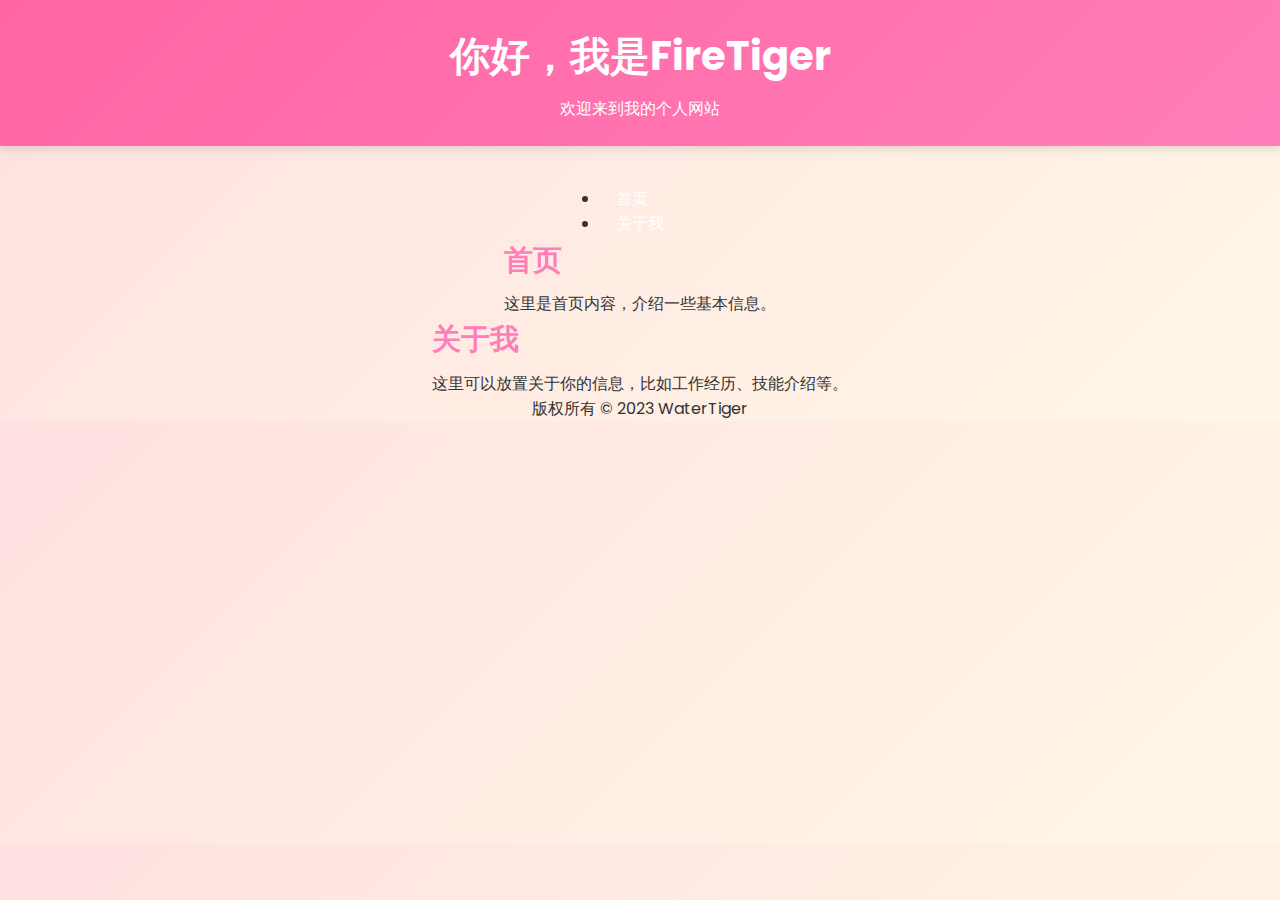
<file: index.html>
<!DOCTYPE html>
<html lang="en">
<head>
    <meta charset="UTF-8">
    <meta name="viewport" content="width=device-width, initial-scale=1.0">
    <title>我的个人网站</title>
    <link rel="stylesheet" href="style.css">
</head>
<body>
    <header>
        <h1>你好，我是FireTiger</h1>
        <p>欢迎来到我的个人网站</p>
    </header>
    <nav>
        <ul>
            <li><a href="#home">首页</a></li>
            <li><a href="#about">关于我</a></li>
        </ul>
    </nav>
    <section id="home">
        <h2>首页</h2>
        <p>这里是首页内容，介绍一些基本信息。</p>
    </section>
    <section id="about">
        <h2>关于我</h2>
        <p>这里可以放置关于你的信息，比如工作经历、技能介绍等。</p>
    </section>
    <footer>
        <p>版权所有 &copy; 2023 WaterTiger</p>
    </footer>
</body>
</html>
</file>
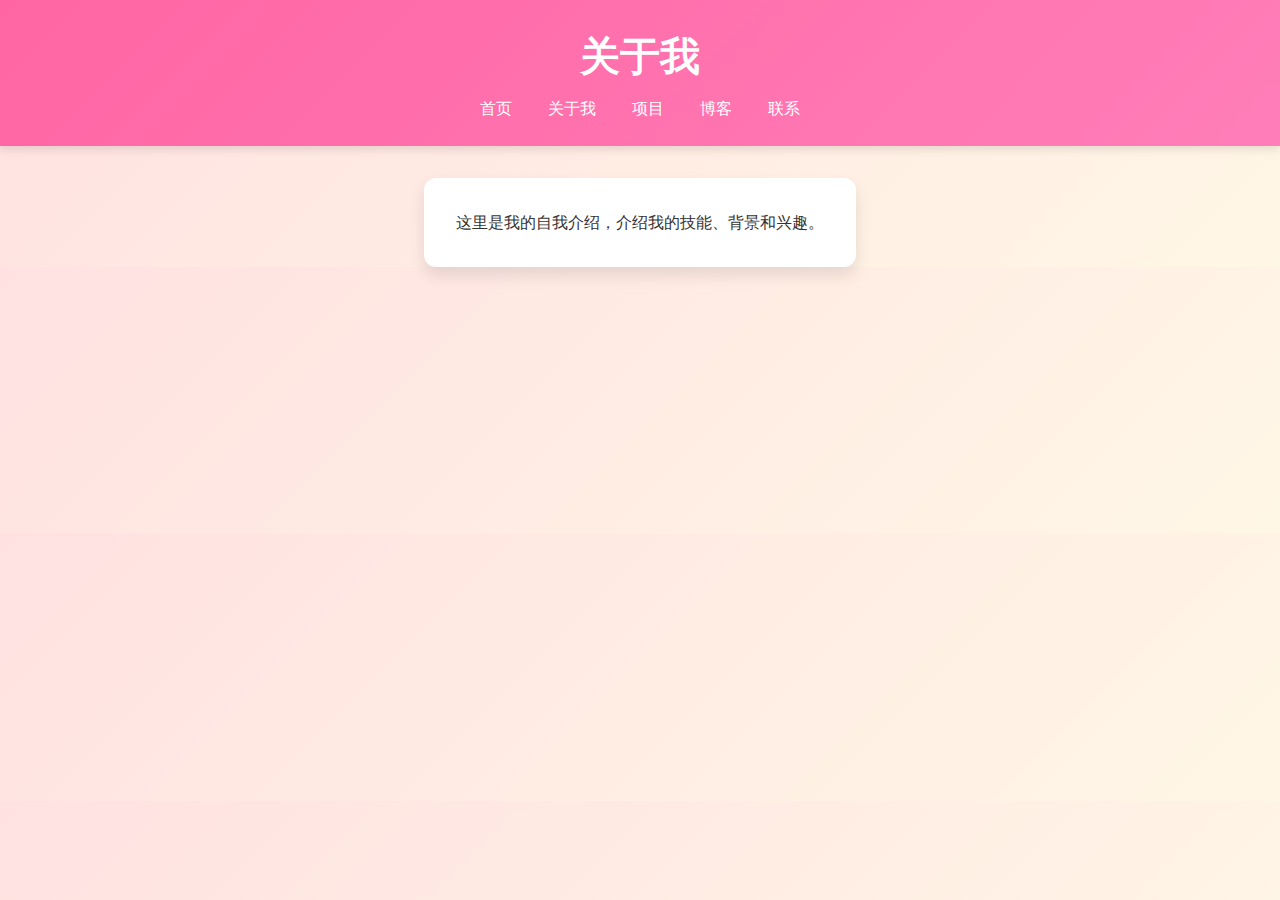
<file: about.html>
<!DOCTYPE html>
<html lang="en">
<head>
    <meta charset="UTF-8">
    <meta name="viewport" content="width=device-width, initial-scale=1.0">
    <title>关于我</title>
    <link rel="stylesheet" href="style.css">
</head>
<body>
    <header>
        <h1>关于我</h1>
        <nav>
            <a href="index.html">首页</a>
            <a href="about.html">关于我</a>
            <a href="projects.html">项目</a>
            <a href="blog.html">博客</a>
            <a href="contact.html">联系</a>
        </nav>
    </header>
    <main>
        <p>这里是我的自我介绍，介绍我的技能、背景和兴趣。</p>
    </main>
</body>
</html>
</file>
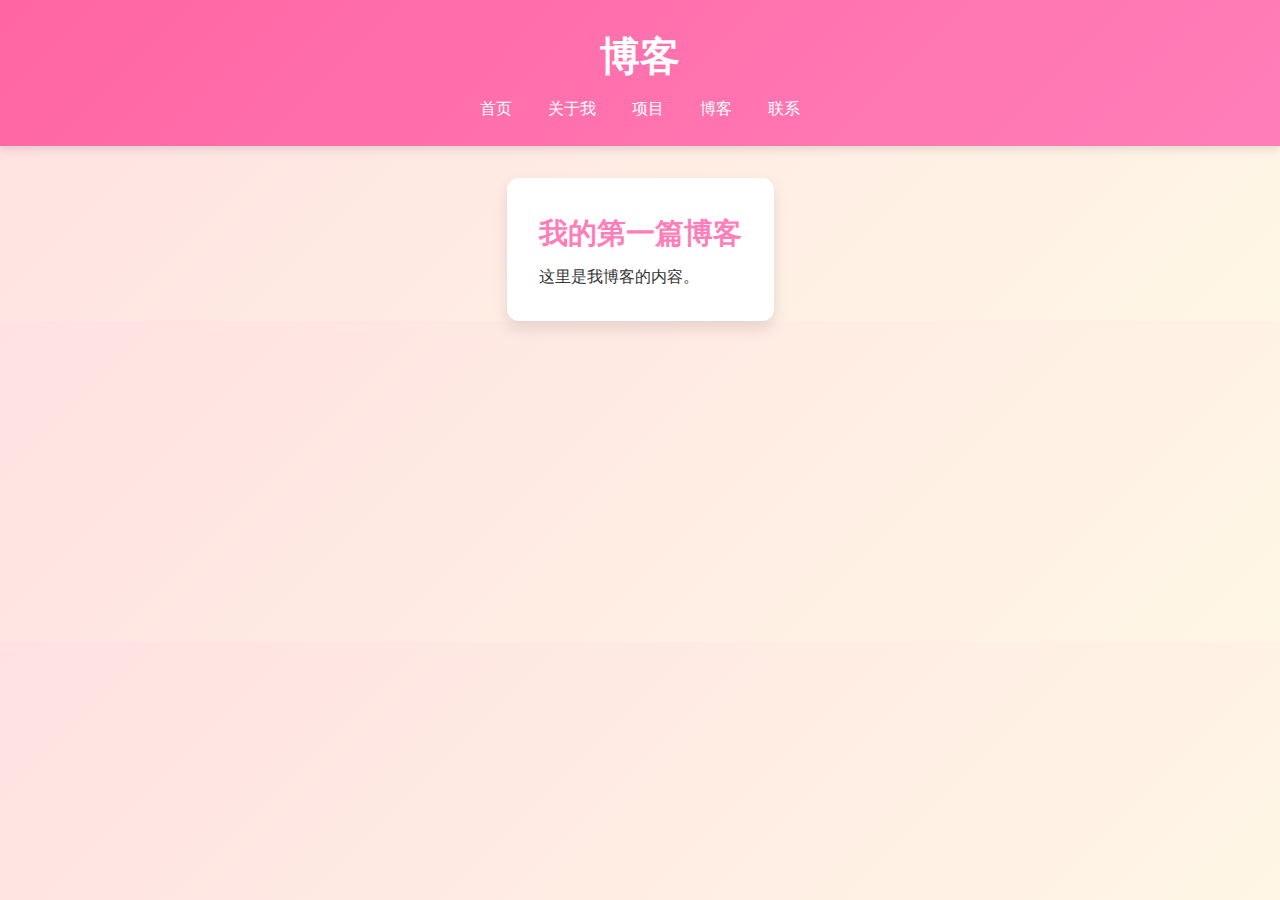
<file: blog.html>
<!DOCTYPE html>
<html lang="en">
<head>
    <meta charset="UTF-8">
    <meta name="viewport" content="width=device-width, initial-scale=1.0">
    <title>博客</title>
    <link rel="stylesheet" href="style.css">
</head>
<body>
    <header>
        <h1>博客</h1>
        <nav>
            <a href="index.html">首页</a>
            <a href="about.html">关于我</a>
            <a href="projects.html">项目</a>
            <a href="blog.html">博客</a>
            <a href="contact.html">联系</a>
        </nav>
    </header>
    <main>
        <article>
            <h2>我的第一篇博客</h2>
            <p>这里是我博客的内容。</p>
        </article>
        <!-- 可以添加更多博客文章 -->
    </main>
</body>
</html>
</file>
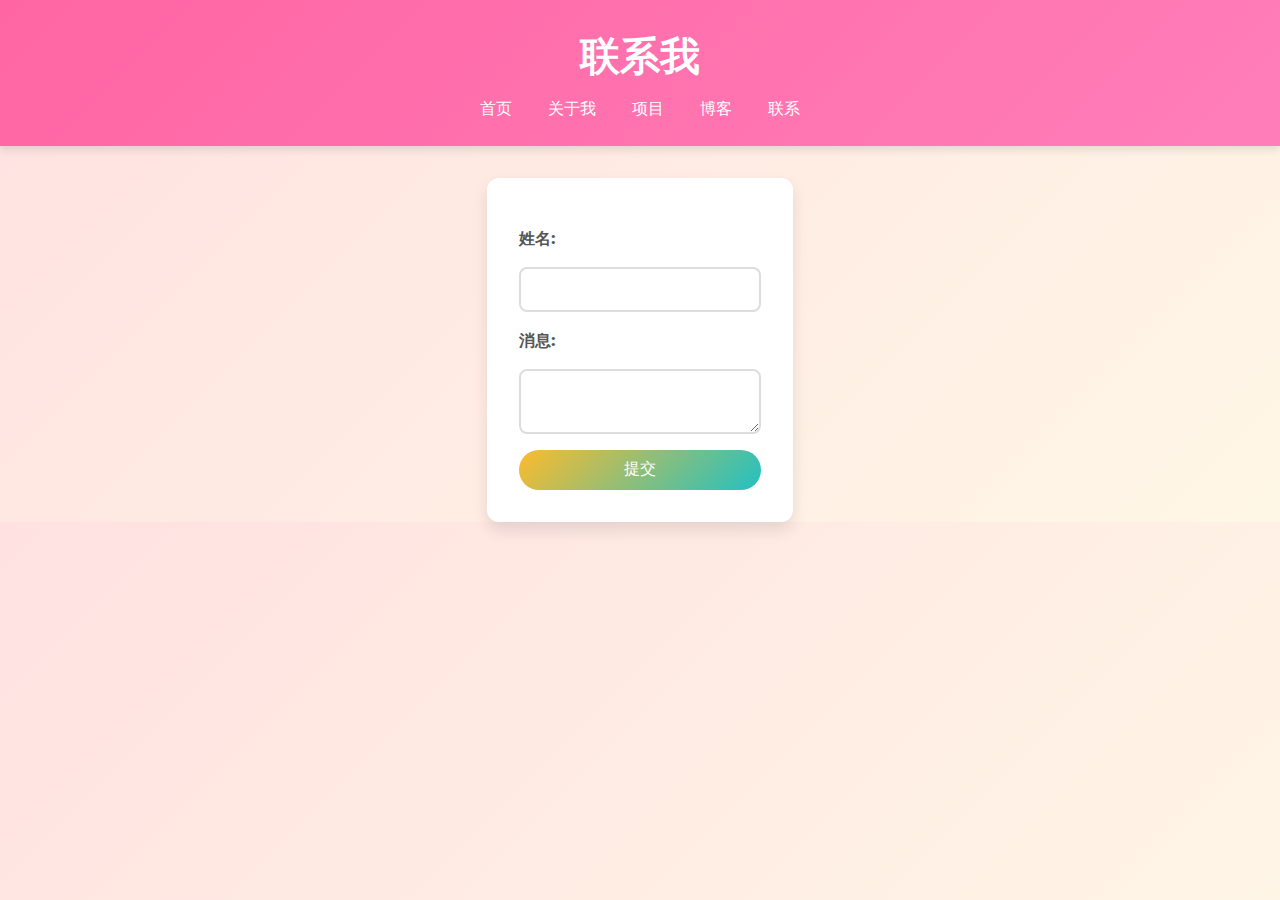
<file: contact.html>
<!DOCTYPE html>
<html lang="en">
<head>
    <meta charset="UTF-8">
    <meta name="viewport" content="width=device-width, initial-scale=1.0">
    <title>联系我</title>
    <link rel="stylesheet" href="style.css">
    <script src="contact.js" defer></script>
</head>
<body>
    <header>
        <h1>联系我</h1>
        <nav>
            <a href="index.html">首页</a>
            <a href="about.html">关于我</a>
            <a href="projects.html">项目</a>
            <a href="blog.html">博客</a>
            <a href="contact.html">联系</a>
        </nav>
    </header>
    <main>
        <form id="contact-form">
            <label for="name">姓名:</label>
            <input type="text" id="name" required>
            <label for="message">消息:</label>
            <textarea id="message" required></textarea>
            <button type="submit">提交</button>
        </form>
        <p id="response-message"></p>
    </main>
</body>
</html>
</file>
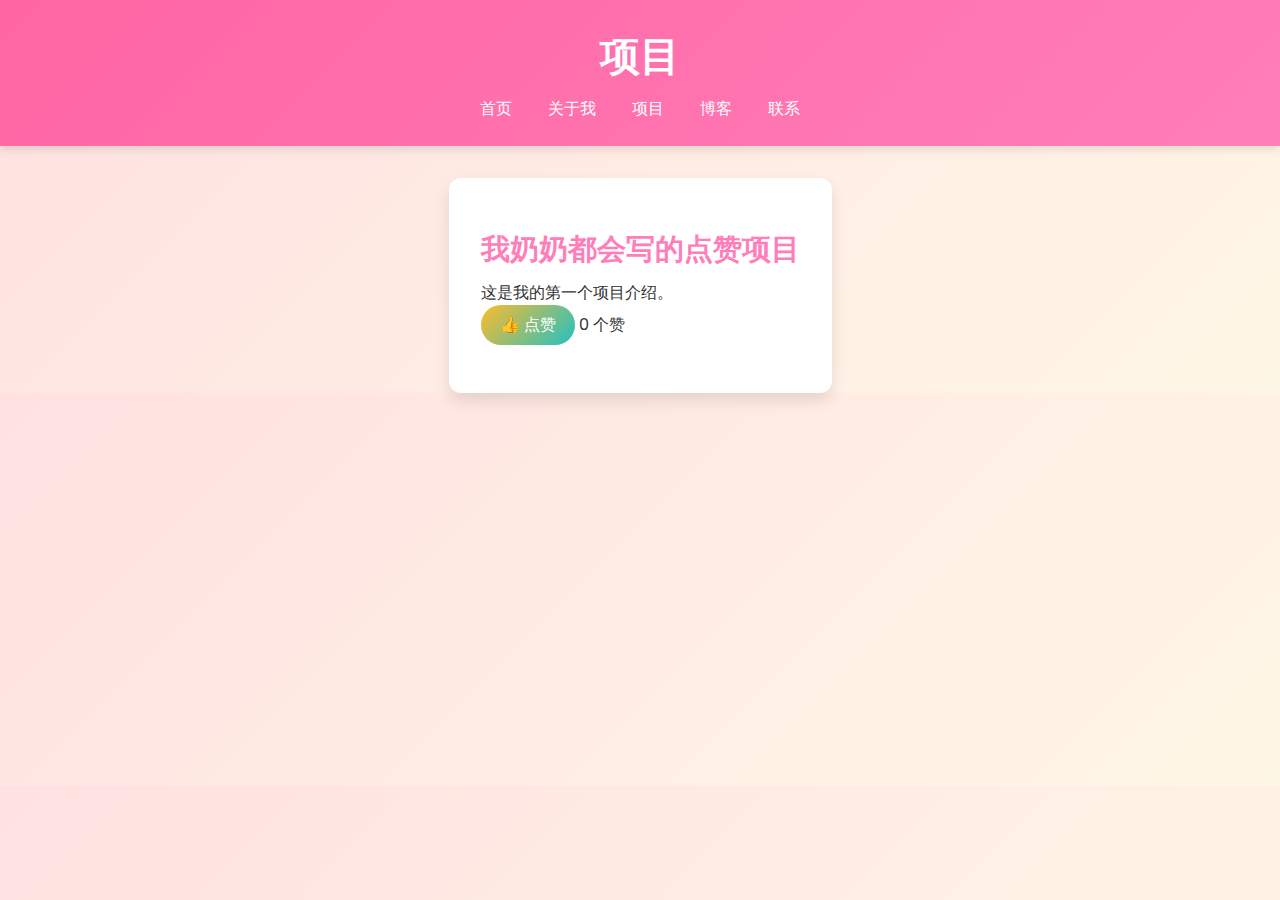
<file: projects.html>
<!DOCTYPE html>
<html lang="en">
<head>
    <meta charset="UTF-8">
    <meta name="viewport" content="width=device-width, initial-scale=1.0">
    <title>我的项目</title>
    <link rel="stylesheet" href="style.css">
    <script src="like.js" defer></script>
</head>
<body>
    <header>
        <h1>项目</h1>
        <nav>
            <a href="index.html">首页</a>
            <a href="about.html">关于我</a>
            <a href="projects.html">项目</a>
            <a href="blog.html">博客</a>
            <a href="contact.html">联系</a>
        </nav>
    </header>
    <main>
        <div class="project">
            <h2>我奶奶都会写的点赞项目</h2>
            <p>这是我的第一个项目介绍。</p>
            <button class="like-btn" onclick="likeProject(1)">👍 点赞</button>
            <span id="like-count-1">0</span> 个赞
        </div>
        <!-- 可以添加更多项目 -->
    </main>
</body>
</html>
</file>
<file: style.css>
/* 引入 Google 字体 */
@import url('https://fonts.googleapis.com/css2?family=Poppins:wght@400;600&display=swap');

/* 全局样式 */
* {
    box-sizing: border-box;
    margin: 0;
    padding: 0;
}

body {
    font-family: 'Poppins', sans-serif;
    color: #333;
    background: linear-gradient(135deg, #ffe1e1, #fff7e6);
    line-height: 1.6;
    display: flex;
    flex-direction: column;
    align-items: center;
}

/* 头部样式 */
header {
    background: linear-gradient(135deg, #ff7eb9, #ff65a3);
    color: #fff;
    padding: 1.5rem;
    width: 100%;
    text-align: center;
    box-shadow: 0px 4px 8px rgba(0, 0, 0, 0.1);
    margin-bottom: 2rem;
    transition: all 0.3s ease;
}

header:hover {
    background: linear-gradient(135deg, #ff65a3, #ff7eb9);
}

header h1 {
    font-size: 2.5rem;
    margin-bottom: 0.5rem;
    animation: fadeInDown 1s ease-out;
}

@keyframes fadeInDown {
    from { opacity: 0; transform: translateY(-20px); }
    to { opacity: 1; transform: translateY(0); }
}

nav {
    margin-top: 0.5rem;
}

nav a {
    color: #ffffff;
    text-decoration: none;
    margin: 0 1rem;
    font-size: 1rem;
    transition: color 0.3s ease, transform 0.3s ease;
}

nav a:hover {
    color: #ffe600;
    transform: scale(1.1);
}

/* 主体样式 */
main {
    max-width: 800px;
    margin: auto;
    padding: 2rem;
    background-color: #ffffff;
    border-radius: 12px;
    box-shadow: 0 8px 16px rgba(0, 0, 0, 0.1);
    animation: fadeInUp 1s ease-out;
}

@keyframes fadeInUp {
    from { opacity: 0; transform: translateY(20px); }
    to { opacity: 1; transform: translateY(0); }
}

h2 {
    color: #ff7eb9;
    margin-bottom: 0.5rem;
    font-size: 1.8rem;
}

/* 按钮样式 */
button, .like-btn {
    background: linear-gradient(135deg, #fdbb2d, #22c1c3);
    color: #fff;
    border: none;
    padding: 0.6rem 1.2rem;
    font-size: 1rem;
    border-radius: 50px;
    cursor: pointer;
    transition: all 0.3s ease;
}

button:hover, .like-btn:hover {
    background: linear-gradient(135deg, #22c1c3, #fdbb2d);
    transform: scale(1.05);
    box-shadow: 0 4px 8px rgba(0, 0, 0, 0.2);
}

button:active, .like-btn:active {
    transform: scale(0.95);
}

/* 表单样式 */
form {
    display: flex;
    flex-direction: column;
    gap: 1rem;
    margin-top: 1rem;
}

label {
    font-weight: bold;
    color: #555;
}

input[type="text"], textarea {
    padding: 0.7rem;
    font-size: 1rem;
    border: 2px solid #ddd;
    border-radius: 8px;
    width: 100%;
    transition: border-color 0.3s ease;
}

input[type="text"]:focus, textarea:focus {
    border-color: #ff7eb9;
    outline: none;
}

/* 互动元素样式 */
.project {
    border-bottom: 1px solid #ddd;
    padding: 1rem 0;
    transition: transform 0.3s ease;
}

.project:last-child {
    border-bottom: none;
}

.project:hover {
    transform: translateY(-5px);
}

.like-btn {
    display: inline-flex;
    align-items: center;
    gap: 0.3rem;
}

.like-btn span {
    font-size: 1rem;
    color: #555;
}

/* 响应式设计 */
@media (max-width: 768px) {
    header h1 {
        font-size: 2rem;
    }

    nav a {
        font-size: 0.9rem;
    }

    main {
        padding: 1rem;
    }
}
</file>
